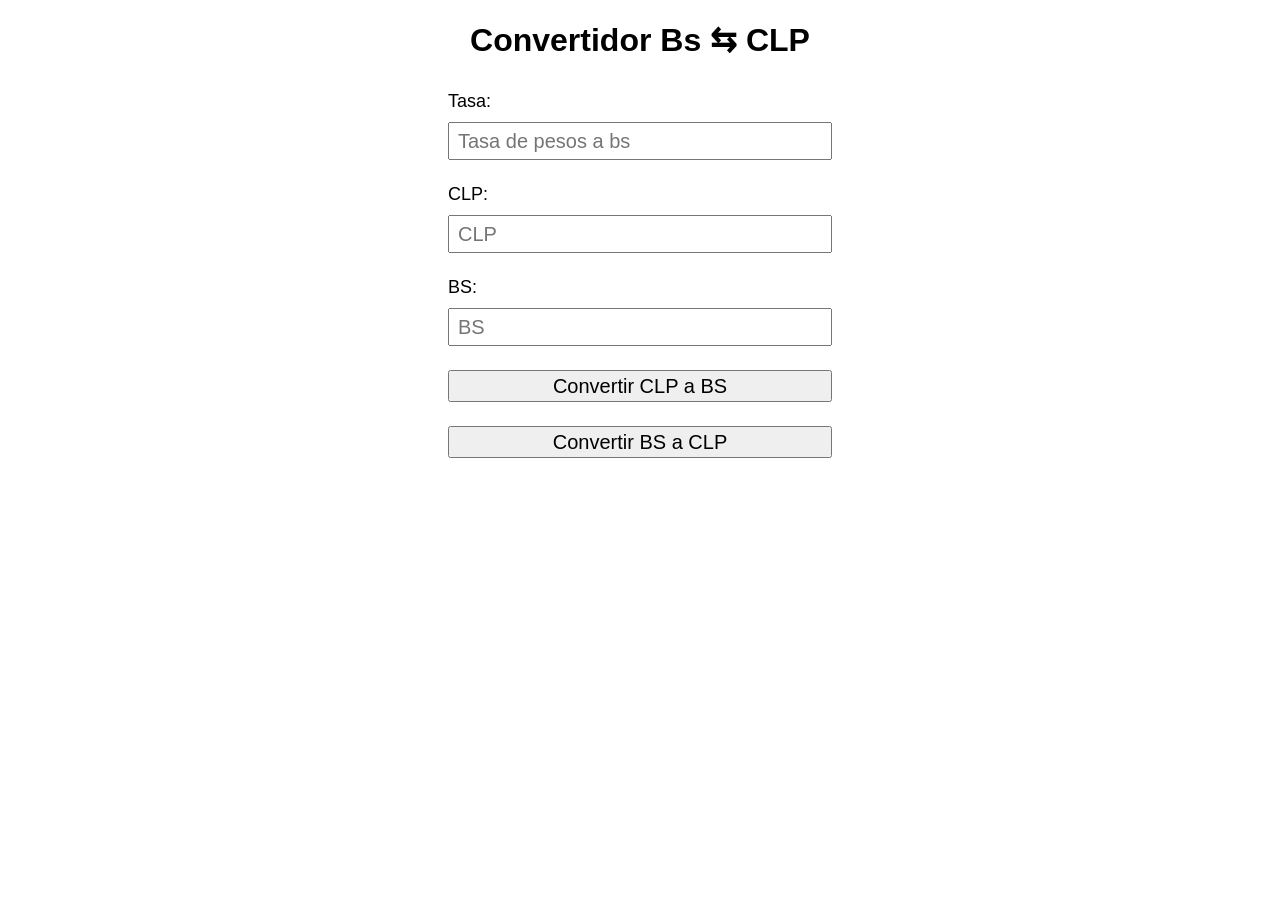
<file: index.html>
<!DOCTYPE html>
<html lang="es">

<head>
    <meta charset="UTF-8">
    <meta name="viewport" content="width=device-width, initial-scale=1.0">
    <link rel="shortcut icon" href="icon.jpg">
    <title>Conversor</title>
    <link rel="stylesheet" href="./css/style.css">
</head>

<body>
    <h1>Convertidor Bs ⇆ CLP</h1>
    <div>
        <label for="tasa">
            <span>Tasa:</span>
            <input type="number" id="tasa" name="tasa" placeholder="Tasa de pesos a bs" type="text">
        </label>

        <label for="clp">
            <span>CLP:</span>
            <input type="number" id="clp" placeholder="CLP" type="text">
        </label>
        <label for="bs">
            <span>BS:</span>
            <input type="number" id="bs" placeholder="BS" type="text">
        </label>

        <button id="CLP-BS">Convertir CLP a BS</button>
        <button id="BS-CLP">Convertir BS a CLP</button>
    </div>
</body>


<script text="text/javascript" src="./js/index.js">
</script>

</html>
</file>
<file: css/style.css>
div {
    display: flex;
    flex-direction: column;
    width: 30%;
    gap: 1.5rem;
    margin: 2rem auto;
}

body {
    margin: 0;
    font-family: 'Lucida Sans', 'Lucida Sans Regular', 'Lucida Grande', 'Lucida Sans Unicode', Geneva, Verdana, sans-serif;
}

input {
    height: 2rem;
    font-size: 20px;
    padding-left: 0.5rem;
}

button {
    height: 2rem;
    font-size: 20px;
}

h1 {
    text-align: center;
}

label {
    display: flex;
    flex-direction: column;
    justify-content: center;
    align-items: left;
    gap: 10px;
}

span {
    font-size: 18px;
}

@media screen and (max-width: 900px) {
    div {
        display: flex;
        flex-direction: column;
        width: 80%;
        gap: 1.5rem;
        margin: 2rem auto;
    }
}
</file>
